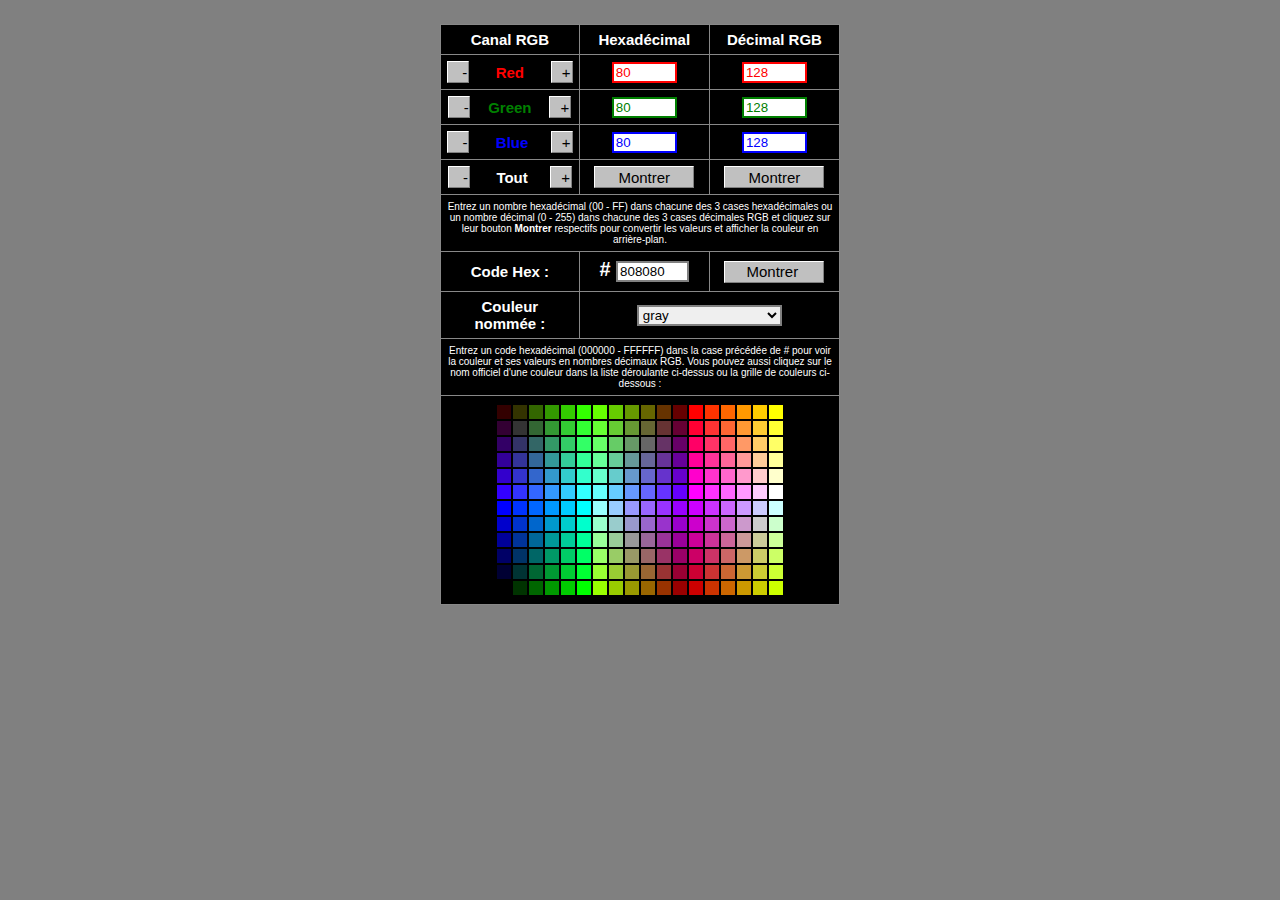
<file: utils/RGB/RGB.html>
<html>
<head>
<meta http-equiv="Content-Type" content="text/html; charset=iso-8859-1">
<meta name="description" content="Outil pour convertir en ligne des codes de couleurs exprim�s en RGB (RVB, d�cimal) en code HEX (hexad�cimal ou HEXA) et le contraire. Code de toutes les couleurs html.">
<meta name="keywords" content="couleur,couleurs,color,colors,convertisseur,convertor,calculatrice,hex,hexa,rgb,rvb,decimal">
<meta name="author" content="Nicholas Donaldson, Joseph Thonnard">
   <title>Convertisseur de couleurs en HEX et RGB et visualisation</title>    
   <link rel="stylesheet" href="scroll.css" type="text/css">
   <link rel="stylesheet" href="menunormal.css" type="text/css">
</head>

<body onload="showHex('808080')" style="font-family:Arial,Verdana,Helvetica,Sans-serif;
	font-size: 14px;
	line-height: 14px;
	color: #FFFFFF;margin:10px;">
	<table cellpadding="0" cellspacing="0" class="centrage">
<tr>
<td>
<div align="center">
   <table border="0" cellpadding="12">
      <tr>
         <td align="center">
            <form name="converter">
               <table border="0" cellpadding="0" cellspacing="0" width="400">
                  <tr>
                     <td bgcolor="#888888">
               <table border="0" cellpadding="6" cellspacing="1" width="400">
                  <tr>
                     <td bgcolor="#000000" align="center" width="33%"><font style="font-family:Verdana,Helvetica,Sans-serif;font-size:15px;">
                        <b>Canal RGB</b></font></td>
                     <td bgcolor="#000000" align="center" width="33%"><font style="font-family:Verdana,Helvetica,Sans-serif;font-size:15px;">
                        <b>Hexad�cimal</b></font></td>
                     <td bgcolor="#000000" align="center" width="33%"><font style="font-family:Verdana,Helvetica,Sans-serif;font-size:15px;">
                        <b>D�cimal RGB</b></font></td>
                  </tr>
                  <tr>
                     <td bgcolor="#000000" align="center" valign="top" nowrap><b>
                        <input type="button" onClick="reduceVal('R')" value="  -  " style="width:22px;height:22px;border:1px solid;border-color:white gray gray white; background-color:silver;font-size:15px;cursor:pointer;">
                        &nbsp;&nbsp;&nbsp;&nbsp; <font style="font-family:Verdana,Helvetica,Sans-serif;font-size:15px;color:red;">Red</font> 
                        &nbsp;&nbsp;&nbsp;&nbsp;
                        <input type="button" onClick="increaseVal('R')" value=" + " style="width:22px;height:22px;border:1px solid;border-color:white gray gray white; background-color:silver;font-size:15px;cursor:pointer;">
                        </b></td>
                     <td bgcolor="#000000" align="center">
                        <input type="text" name="hexR" size="5" maxlength="2" style="border:2px solid red;color:red;">
                     </td>
                     <td bgcolor="#000000" align="center">
                        <input type="text" name="decR" size="5" maxlength="3" style="border:2px solid red;color:red;">
                     </td>
                  </tr>
                  <tr>
                     <td bgcolor="#000000" align="center" valign="top" nowrap><b>
                        <input type="button" onClick="reduceVal('G')" value="  -  " style="width:22px;height:22px;border:1px solid;border-color:white gray gray white; background-color:silver;font-size:15px;cursor:pointer;">
                        &nbsp;&nbsp; <font style="font-family:Verdana,Helvetica,Sans-serif;font-size:15px;color:green;">Green</font> 
                        &nbsp;&nbsp;
                        <input type="button" onClick="increaseVal('G')" value=" + " style="width:22px;height:22px;border:1px solid;border-color:white gray gray white; background-color:silver;font-size:15px;cursor:pointer;">
                        </b></td>
                     <td bgcolor="#000000" align="center">
                        <input type="text" name="hexG" size="5" maxlength="2" style="border:2px solid green;color:green;">
                     </td>
                     <td bgcolor="#000000" align="center">
                        <input type="text" name="decG" size="5" maxlength="3" style="border:2px solid green;color:green;">
                     </td>
                  </tr>
                  <tr>
                     <td bgcolor="#000000" align="center" valign="top" nowrap><b>
                        <input type="button" onClick="reduceVal('B')" value="  -  " style="width:22px;height:22px;border:1px solid;border-color:white gray gray white; background-color:silver;font-size:15px;cursor:pointer;">
                        &nbsp;&nbsp;&nbsp;&nbsp; <font style="font-family:Verdana,Helvetica,Sans-serif;font-size:15px;color:blue;">Blue</font> 
                        &nbsp;&nbsp;&nbsp;
                        <input type="button" onClick="increaseVal('B')" value=" + " style="width:22px;height:22px;border:1px solid;border-color:white gray gray white; background-color:silver;font-size:15px;cursor:pointer;">
                        </b></td>
                     <td bgcolor="#000000" align="center">
                        <input type="text" name="hexB" size="5" maxlength="2" style="border:2px solid blue;color:blue;">
                     </td>
                     <td bgcolor="#000000" align="center">
                        <input type="text" name="decB" size="5" maxlength="3" style="border:2px solid blue;color:blue;">
                     </td>
                  </tr>
                  <tr>
                     <td bgcolor="#000000" align="center" valign="top" nowrap><b>
                        <input type="button" onClick="reduceVal('R');reduceVal('G');reduceVal('B');" value="  -  " style="width:22px;height:22px;border:1px solid;border-color:white gray gray white; background-color:silver;font-size:15px;cursor:pointer;">
                        &nbsp;&nbsp;&nbsp;&nbsp; <font style="font-family:Verdana,Helvetica,Sans-serif;font-size:15px;color:white;">Tout</font> 
                        &nbsp;&nbsp;&nbsp;
                        <input type="button" onClick="increaseVal('R');increaseVal('G');increaseVal('B');" value=" + " style="width:22px;height:22px;border:1px solid;border-color:white gray gray white; background-color:silver;font-size:15px;cursor:pointer;">
                        </b></td>
                     <td bgcolor="#000000" align="center">
                        <input type="button" value="  Montrer  " onclick="convert2Dec(document.converter.hexR.value,document.converter.hexG.value,document.converter.hexB.value,'')" style="width:100px;height:22px;border:1px solid;border-color:white gray gray white; background-color:silver;font-size:15px;cursor:pointer;">
                     </td>
                     <td bgcolor="#000000" align="center">
                        <input type="button" value="  Montrer  " onclick="convert2Hex(document.converter.decR.value,document.converter.decG.value,document.converter.decB.value,'')" style="width:100px;height:22px;border:1px solid;border-color:white gray gray white; background-color:silver;font-size:15px;cursor:pointer;">
                     </td>
                  </tr>
                  <tr>
                     <td bgcolor="#000000" align="center" colspan="3"><font style="font-family:Verdana,Helvetica,Sans-serif;font-size:10px;color:white;">Entrez 
					 un nombre hexad�cimal (00 - FF) dans chacune des 3 cases hexad�cimales ou un nombre d�cimal (0 - 255) 
					 dans chacune des 3 cases d�cimales RGB et cliquez sur leur bouton <b>Montrer</b> respectifs pour 
					 convertir les valeurs et afficher la couleur en arri�re-plan.</font></td>
                  </tr>
                  <tr>
                     <td bgcolor="#000000" align="center"><font style="font-family:Verdana,Helvetica,Sans-serif;font-size:15px;color:white;"><b>
                     Code Hex&nbsp;:</b></font></td>
                     <td bgcolor="#000000" align="center"><font style="font-family:Verdana,Helvetica,Sans-serif;font-size:20px;color:white;"><b># </b></font>
                        <input type="text" name="hexString" size="6" maxlength="6" style="border:2px solid gray;margin-bottom:3px;">
                     </td>
                     <td bgcolor="#000000" align="center">
                        <input type="button" value="  Montrer   " onclick="showHex(document.converter.hexString.value)" style="width:100px;height:22px;border:1px solid;border-color:white gray gray white; background-color:silver;font-size:15px;cursor:pointer;">
                     </td>
                  </tr>
                  <tr>
                     <td bgcolor="#000000" align="center"><font style="font-family:Verdana,Helvetica,Sans-serif;font-size:15px;color:white;"><b>
                     Couleur nomm�e&nbsp;:</b></font></td>
                     <td bgcolor="#000000" align="center" colspan="2">
                     <select name="names" onChange="showHex(this.value)" style="border:2px solid gray;font-family:Verdana,Helvetica,Sans-serif;">
                     <option value="000000"></option>
                     <option value="F0F8FF" style="background-color:aliceblue;">aliceblue</option>
                     <option value="FAEBD7" style="background-color:antiquewhite;">antiquewhite</option>
                     <option value="00FFFF" style="background-color:aqua;">aqua</option>
                     <option value="7FFFD4" style="background-color:aquamarine;">aquamarine</option>
                     <option value="F0FFFF" style="background-color:azure;">azure</option>
                     <option value="F5F5DC" style="background-color:beige;">beige</option>
                     <option value="FFE4C4" style="background-color:bisque;">bisque</option>
                     <option value="000000" style="background-color:black; color:white;">black</option>
                     <option value="FFEBCD" style="background-color:blanchedalmond;">blanchedalmond</option>
                     <option value="0000FF" style="background-color:blue; color:white;">blue</option>
                     <option value="8A2BE2" style="background-color:blueviolet; color:white;">blueviolet</option>
                     <option value="A52A2A" style="background-color:brown; color:white;">brown</option>
                     <option value="DEB887" style="background-color:burlywood;">burlywood</option>
                     <option value="5F9EA0" style="background-color:cadetblue;">cadetblue</option>
                     <option value="7FFF00" style="background-color:chartreuse;">chartreuse</option>
                     <option value="D2691E" style="background-color:chocolate; color:white;">chocolate</option>
                     <option value="FF7F50" style="background-color:coral;">coral</option>
                     <option value="6495ED" style="background-color:cornflowerblue;">cornflowerblue</option>
                     <option value="FFF8DC" style="background-color:cornsilk;">cornsilk</option>
                     <option value="DC143C" style="background-color:crimson; color:white;">crimson</option>
                     <option value="00008B" style="background-color:darkblue; color:white;">darkblue</option>
                     <option value="008B8B" style="background-color:darkcyan; color:white;">darkcyan</option>
                     <option value="B8860B" style="background-color:darkgoldenrod; color:white;">darkgoldenrod</option>
                     <option value="404040" style="background-color:#404040; color:white;">darkgray</option>
                     <option value="006400" style="background-color:darkgreen; color:white;">darkgreen</option>
                     <option value="BDB76B" style="background-color:darkkhaki;">darkkhaki</option>
                     <option value="8B008B" style="background-color:darkmagenta; color:white;">darkmagenta</option>
                     <option value="556B2F" style="background-color:darkolivegreen; color:white;">darkolivegreen</option>
                     <option value="FF8C00" style="background-color:darkorange; color:white;">darkorange</option>
                     <option value="9932CC" style="background-color:darkorchid; color:white;">darkorchid</option>
                     <option value="8B0000" style="background-color:darkred; color:white;">darkred</option>
                     <option value="E9967A" style="background-color:darksalmon;">darksalmon</option>
                     <option value="8FBC8F" style="background-color:darkseagreen;">darkseagreen</option>
                     <option value="483D8B" style="background-color:darkslateblue; color:white;">darkslateblue</option>
                     <option value="2F4F4F" style="background-color:darkslategray; color:white;">darkslategray</option>
                     <option value="00CED1" style="background-color:darkturquoise;">darkturquoise</option>
                     <option value="9400D3" style="background-color:darkviolet; color:white;">darkviolet</option>
                     <option value="FF1493" style="background-color:deeppink; color:white;">deeppink</option>
                     <option value="00BFFF" style="background-color:deepskyblue;">deepskyblue</option>
                     <option value="696969" style="background-color:dimgray; color:white;">dimgray</option>
                     <option value="1E90FF" style="background-color:dodgerblue; color:white;">dodgerblue</option>
                     <option value="B22222" style="background-color:firebrick; color:white;">firebrick</option>
                     <option value="FFFAF0" style="background-color:floralwhite;">floralwhite</option>
                     <option value="228B22" style="background-color:forestgreen; color:white;">forestgreen</option>
                     <option value="FF00FF" style="background-color:fuchsia; color:white;">fuchsia</option>
                     <option value="DCDCDC" style="background-color:gainsboro;">gainsboro</option>
                     <option value="F8F8FF" style="background-color:ghostwhite;">ghostwhite</option>
                     <option value="FFD700" style="background-color:gold;">gold</option>
                     <option value="DAA520" style="background-color:goldenrod;">goldenrod</option>
                     <option value="808080" selected="selected" style="background-color:gray;">gray</option>
                     <option value="008000" style="background-color:green; color:white;">green</option>
                     <option value="ADFF2F" style="background-color:greenyellow;">greenyellow</option>
                     <option value="F0FFF0" style="background-color:honeydrew;">honeydew</option>
                     <option value="FF69B4" style="background-color:hotpink; color:white;">hotpink</option>
                     <option value="CD5C5C" style="background-color:indianred; color:white;">indianred</option>
                     <option value="4B0082" style="background-color:indigo; color:white;">indigo</option>
                     <option value="FFFFF0" style="background-color:ivory;">ivory</option>
                     <option value="F0E68C" style="background-color:khaki;">khaki</option>
                     <option value="E6E6FA" style="background-color:lavender;">lavender</option>
                     <option value="FFF0FF" style="background-color:lavenderblush;">lavenderblush</option>
                     <option value="7CFC00" style="background-color:lawngreen;">lawngreen</option>
                     <option value="FFFACD" style="background-color:lemonchiffon;">lemonchiffon</option>
                     <option value="ADD8E6" style="background-color:lightblue;">lightblue</option>
                     <option value="F08080" style="background-color:lightcoral;">lightcoral</option>
                     <option value="E0FFFF" style="background-color:lightcyan;">lightcyan</option>
					 <option value="FAFAD2" style="background-color:lightgoldenrodyellow;">lightgoldenrodyellow</option>
                     <option value="90EE90" style="background-color:lightgreen;">lightgreen</option>
                     <option value="D3D3D3" style="background-color:lightgrey;">lightgrey</option>
                     <option value="FFB6C1" style="background-color:lightpink;">lightpink</option>
                     <option value="FFA07A" style="background-color:lightsalmon;">lightsalmon</option>
                     <option value="20B2AA" style="background-color:lightseagreen;">lightseagreen</option>
                     <option value="87CEFA" style="background-color:lightskyblue;">lightskyblue</option>
                     <option value="778899" style="background-color:lightslategray;">lightslategray</option>
                     <option value="B0C4DE" style="background-color:lightsteelblue;">lightsteelblue</option>
                     <option value="FFFFE0" style="background-color:lightyellow;">lightyellow</option>
                     <option value="00FF00" style="background-color:lime;">lime</option>
                     <option value="32CD32" style="background-color:limegreen;">limegreen</option>
                     <option value="FAF0E6" style="background-color:linen;">linen</option>
					 <option value="FF00FF" style="background-color:magenta; color:white;">magenta</option>
                     <option value="800000" style="background-color:maroon; color:white;">maroon</option>
                     <option value="66CDAA" style="background-color:mediumaquamarine;">mediumaquamarine</option>
                     <option value="3CB371" style="background-color:mediumseagreen;">mediumseagreen</option>
                     <option value="7B68EE" style="background-color:mediumslateblue; color:white;">mediumslateblue</option>
                     <option value="00FA9A" style="background-color:mediumspringgreen;">mediumspringgreen</option>
                     <option value="48D1CC" style="background-color:mediumturquoise;">mediumturquoise</option>
                     <option value="C71585" style="background-color:mediumvioletred; color:white;">mediumvioletred</option>
                     <option value="0000CD" style="background-color:mediumblue; color:white;">mediumblue</option>
                     <option value="BA55D3" style="background-color:mediumorchid; color:white;">mediumorchid</option>
                     <option value="9370DB" style="background-color:mediumpurple; color:white;">mediumpurple</option>
                     <option value="191970" style="background-color:midnightblue; color:white;">midnightblue</option>
                     <option value="F5FFFA" style="background-color:mintcream;">mintcream</option>
                     <option value="FFE4E1" style="background-color:mistyrose;">mistyrose</option>
                     <option value="FFE4B5" style="background-color:moccasin;">moccasin</option>
                     <option value="FFDEAD" style="background-color:navajowhite;">navajowhite</option>
                     <option value="000080" style="background-color:navy; color:white;">navy</option>
                     <option value="FDF5E6" style="background-color:oldlace;">oldlace</option>
                     <option value="808000" style="background-color:olive; color:white;">olive</option>
                     <option value="6B8E23" style="background-color:olivedrab; color:white;">olivedrab</option>
                     <option value="FFA500" style="background-color:orange;">orange</option>
                     <option value="FF4500" style="background-color:orangered; color:white;">orangered</option>
                     <option value="DA70D6" style="background-color:orchid; color:white;">orchid</option>
                     <option value="EEE8AA" style="background-color:palegoldenrod;">palegoldenrod</option>
                     <option value="98FB98" style="background-color:palegreen;">palegreen</option>
                     <option value="AFEEEE" style="background-color:paleturquoise;">paleturquoise</option>
                     <option value="DB7093" style="background-color:palevioletred;">palevioletred</option>
                     <option value="FFEFD5" style="background-color:papayawhip;">papayawhip</option>
                     <option value="FFDAB9" style="background-color:peachpuff;">peachpuff</option>
                     <option value="CD853F" style="background-color:peru;">peru</option>
                     <option value="FFC0CB" style="background-color:pink;">pink</option>
                     <option value="DDA0DD" style="background-color:plum;">plum</option>
                     <option value="B0E0E6" style="background-color:powderblue;">powderblue</option>
                     <option value="800080" style="background-color:purple; color:white;">purple</option>
                     <option value="FF0000" style="background-color:red; color:white;">red</option>
                     <option value="BC8F8F" style="background-color:rosybrown;">rosybrown</option>
                     <option value="4169E1" style="background-color:royalblue; color:white;">royalblue</option>
                     <option value="8B4513" style="background-color:saddlebrown; color:white;">saddlebrown</option>
                     <option value="FA8072" style="background-color:salmon;">salmon</option>
                     <option value="F4A460" style="background-color:sandybrown;">sandybrown</option>
                     <option value="2E8B57" style="background-color:seagreen; color:white;">seagreen</option>
                     <option value="FFF5EE" style="background-color:seashell;">seashell</option>
                     <option value="A0522D" style="background-color:sienna; color:white;">sienna</option>
                     <option value="C0C0C0" style="background-color:silver;">silver</option>
                     <option value="87CEEB" style="background-color:skyblue;">skyblue</option>
                     <option value="6A5ACD" style="background-color:slateblue; color:white;">slateblue</option>
                     <option value="708090" style="background-color:slategray; color:white;">slategray</option>
                     <option value="FFFAFA" style="background-color:snow;">snow</option>
                     <option value="00FF7F" style="background-color:springgreen;">springgreen</option>
                     <option value="4682B4" style="background-color:steelblue;">steelblue</option>
                     <option value="D2B48C" style="background-color:tan;">tan</option>
                     <option value="008080" style="background-color:teal; color:white;">teal</option>
					 <option value="D8BFD8" style="background-color:thistle;">thistle</option>
                     <option value="FF6347" style="background-color:tomato;;">tomato</option>
                     <option value="40E0D0" style="background-color:turquoise;">turquoise</option>
                     <option value="EE82EE" style="background-color:violet;">violet</option>
                     <option value="F5DEB3" style="background-color:wheat;">wheat</option>
                     <option value="FFFFFF" style="background-color:white;">white</option>
                     <option value="F5F5F5" style="background-color:whitesmoke;">whitesmoke</option>
                     <option value="FFFF00" style="background-color:yellow;">yellow</option>
                     <option value="9ACD32" style="background-color:yellowgreen;">yellowgreen</option>
                     </select>
                     </td>
                  </tr>
                  <tr>
                     <td bgcolor="#000000" align="center" colspan="3"><font style="font-family:Verdana,Helvetica,Sans-serif;font-size:10px;color:white;">Entrez 
					 un code hexad�cimal (000000 - FFFFFF) dans la case pr�c�d�e de # pour voir la couleur et ses  
					 valeurs en nombres d�cimaux RGB. Vous pouvez aussi cliquez sur le nom officiel d'une couleur dans 
					 la liste d�roulante ci-dessus ou la grille de couleurs ci-dessous&nbsp;:</font></td>
                  </tr>
                  <tr>
                     <td bgcolor="#000000" colspan="3" align="center">
                     <a href="colorgrid.html"><img src="colorgrid.gif" width="292" height="196" border="0" alt="" usemap="#map_colorgrid" ismap></a>
                     </td>
                  </tr>
               </table>
               </td>
            </tr>
         </table>
       </form>
   </td></tr>
</table>
</div>

<map name="map_colorgrid">
   <!--- Row 1 --->
   <area coords="2,2,18,18" href="javascript:showHex('330000')">
   <area coords="18,2,34,18" href="javascript:showHex('333300')">
   <area coords="34,2,50,18" href="javascript:showHex('336600')">
   <area coords="50,2,66,18" href="javascript:showHex('339900')">
   <area coords="66,2,82,18" href="javascript:showHex('33CC00')">
   <area coords="82,2,98,18" href="javascript:showHex('33FF00')">
   <area coords="98,2,114,18" href="javascript:showHex('66FF00')">
   <area coords="114,2,130,18" href="javascript:showHex('66CC00')">
   <area coords="130,2,146,18" href="javascript:showHex('669900')">
   <area coords="146,2,162,18" href="javascript:showHex('666600')">
   <area coords="162,2,178,18" href="javascript:showHex('663300')">
   <area coords="178,2,194,18" href="javascript:showHex('660000')">
   <area coords="194,2,210,18" href="javascript:showHex('FF0000')">
   <area coords="210,2,226,18" href="javascript:showHex('FF3300')">
   <area coords="226,2,242,18" href="javascript:showHex('FF6600')">
   <area coords="242,2,258,18" href="javascript:showHex('FF9900')">
   <area coords="258,2,274,18" href="javascript:showHex('FFCC00')">
   <area coords="274,2,290,18" href="javascript:showHex('FFFF00')">
   <!--- Row 2 --->
   <area coords="2,18,18,34" href="javascript:showHex('330033')">
   <area coords="18,18,34,34" href="javascript:showHex('333333')">
   <area coords="34,18,50,34" href="javascript:showHex('336633')">
   <area coords="50,18,66,34" href="javascript:showHex('339933')">
   <area coords="66,18,82,34" href="javascript:showHex('33CC33')">
   <area coords="82,18,98,34" href="javascript:showHex('33FF33')">
   <area coords="98,18,114,34" href="javascript:showHex('66FF33')">
   <area coords="114,18,130,34" href="javascript:showHex('66CC33')">
   <area coords="130,18,146,34" href="javascript:showHex('669933')">
   <area coords="146,18,162,34" href="javascript:showHex('666633')">
   <area coords="162,18,178,34" href="javascript:showHex('663333')">
   <area coords="178,18,194,34" href="javascript:showHex('660033')">
   <area coords="194,18,210,34" href="javascript:showHex('FF0033')">
   <area coords="210,18,226,34" href="javascript:showHex('FF3333')">
   <area coords="226,18,242,34" href="javascript:showHex('FF6633')">
   <area coords="242,18,258,34" href="javascript:showHex('FF9933')">
   <area coords="258,18,274,34" href="javascript:showHex('FFCC33')">
   <area coords="274,18,290,34" href="javascript:showHex('FFFF33')">
   <!--- Row 3 --->
   <area coords="2,34,18,50" href="javascript:showHex('330066')">
   <area coords="18,34,34,50" href="javascript:showHex('333366')">
   <area coords="34,34,50,50" href="javascript:showHex('336666')">
   <area coords="50,34,66,50" href="javascript:showHex('339966')">
   <area coords="66,34,82,50" href="javascript:showHex('33CC66')">
   <area coords="82,34,98,50" href="javascript:showHex('33FF66')">
   <area coords="98,34,114,50" href="javascript:showHex('66FF66')">
   <area coords="114,34,130,50" href="javascript:showHex('66CC66')">
   <area coords="130,34,146,50" href="javascript:showHex('669966')">
   <area coords="146,34,162,50" href="javascript:showHex('666666')">
   <area coords="162,34,178,50" href="javascript:showHex('663366')">
   <area coords="178,34,194,50" href="javascript:showHex('660066')">
   <area coords="194,34,210,50" href="javascript:showHex('FF0066')">
   <area coords="210,34,226,50" href="javascript:showHex('FF3366')">
   <area coords="226,34,242,50" href="javascript:showHex('FF6666')">
   <area coords="242,34,258,50" href="javascript:showHex('FF9966')">
   <area coords="258,34,274,50" href="javascript:showHex('FFCC66')">
   <area coords="274,34,290,50" href="javascript:showHex('FFFF66')">
   <!--- Row 4 --->
   <area coords="2,50,18,66" href="javascript:showHex('330099')">
   <area coords="18,50,34,66" href="javascript:showHex('333399')">
   <area coords="34,50,50,66" href="javascript:showHex('336699')">
   <area coords="50,50,66,66" href="javascript:showHex('339999')">
   <area coords="66,50,82,66" href="javascript:showHex('33CC99')">
   <area coords="82,50,98,66" href="javascript:showHex('33FF99')">
   <area coords="98,50,114,66" href="javascript:showHex('66FF99')">
   <area coords="114,50,130,66" href="javascript:showHex('66CC99')">
   <area coords="130,50,146,66" href="javascript:showHex('669999')">
   <area coords="146,50,162,66" href="javascript:showHex('666699')">
   <area coords="162,50,178,66" href="javascript:showHex('663399')">
   <area coords="178,50,194,66" href="javascript:showHex('660099')">
   <area coords="194,50,210,66" href="javascript:showHex('FF0099')">
   <area coords="210,50,226,66" href="javascript:showHex('FF3399')">
   <area coords="226,50,242,66" href="javascript:showHex('FF6699')">
   <area coords="242,50,258,66" href="javascript:showHex('FF9999')">
   <area coords="258,50,274,66" href="javascript:showHex('FFCC99')">
   <area coords="274,50,290,66" href="javascript:showHex('FFFF99')">
   <!--- Row 5 --->
   <area coords="2,66,18,82" href="javascript:showHex('3300CC')">
   <area coords="18,66,34,82" href="javascript:showHex('3333CC')">
   <area coords="34,66,50,82" href="javascript:showHex('3366CC')">
   <area coords="50,66,66,82" href="javascript:showHex('3399CC')">
   <area coords="66,66,82,82" href="javascript:showHex('33CCCC')">
   <area coords="82,66,98,82" href="javascript:showHex('33FFCC')">
   <area coords="98,66,114,82" href="javascript:showHex('66FFCC')">
   <area coords="114,66,130,82" href="javascript:showHex('66CCCC')">
   <area coords="130,66,146,82" href="javascript:showHex('6699CC')">
   <area coords="146,66,162,82" href="javascript:showHex('6666CC')">
   <area coords="162,66,178,82" href="javascript:showHex('6633CC')">
   <area coords="178,66,194,82" href="javascript:showHex('6600CC')">
   <area coords="194,66,210,82" href="javascript:showHex('FF00CC')">
   <area coords="210,66,226,82" href="javascript:showHex('FF33CC')">
   <area coords="226,66,242,82" href="javascript:showHex('FF66CC')">
   <area coords="242,66,258,82" href="javascript:showHex('FF99CC')">
   <area coords="258,66,274,82" href="javascript:showHex('FFCCCC')">
   <area coords="274,66,290,82" href="javascript:showHex('FFFFCC')">
   <!--- Row 6 --->
   <area coords="2,82,18,98" href="javascript:showHex('3300FF')">
   <area coords="18,82,34,98" href="javascript:showHex('3333FF')">
   <area coords="34,82,50,98" href="javascript:showHex('3366FF')">
   <area coords="50,82,66,98" href="javascript:showHex('3399FF')">
   <area coords="66,82,82,98" href="javascript:showHex('33CCFF')">
   <area coords="82,82,98,98" href="javascript:showHex('33FFFF')">
   <area coords="98,82,114,98" href="javascript:showHex('66FFFF')">
   <area coords="114,82,130,98" href="javascript:showHex('66CCFF')">
   <area coords="130,82,146,98" href="javascript:showHex('6699FF')">
   <area coords="146,82,162,98" href="javascript:showHex('6666FF')">
   <area coords="162,82,178,98" href="javascript:showHex('6633FF')">
   <area coords="178,82,194,98" href="javascript:showHex('6600FF')">
   <area coords="194,82,210,98" href="javascript:showHex('FF00FF')">
   <area coords="210,82,226,98" href="javascript:showHex('FF33FF')">
   <area coords="226,82,242,98" href="javascript:showHex('FF66FF')">
   <area coords="242,82,258,98" href="javascript:showHex('FF99FF')">
   <area coords="258,82,274,98" href="javascript:showHex('FFCCFF')">
   <area coords="274,82,290,98" href="javascript:showHex('FFFFFF')">
   <!--- Row 7 --->
   <area coords="2,98,18,114" href="javascript:showHex('0000FF')">
   <area coords="18,98,34,114" href="javascript:showHex('0033FF')">
   <area coords="34,98,50,114" href="javascript:showHex('0066FF')">
   <area coords="50,98,66,114" href="javascript:showHex('0099FF')">
   <area coords="66,98,82,114" href="javascript:showHex('00CCFF')">
   <area coords="82,98,98,114" href="javascript:showHex('00FFFF')">
   <area coords="98,98,114,114" href="javascript:showHex('99FFFF')">
   <area coords="114,98,130,114" href="javascript:showHex('99CCFF')">
   <area coords="130,98,146,114" href="javascript:showHex('9999FF')">
   <area coords="146,98,162,114" href="javascript:showHex('9966FF')">
   <area coords="162,98,178,114" href="javascript:showHex('9933FF')">
   <area coords="178,98,194,114" href="javascript:showHex('9900FF')">
   <area coords="194,98,210,114" href="javascript:showHex('CC00FF')">
   <area coords="210,98,226,114" href="javascript:showHex('CC33FF')">
   <area coords="226,98,242,114" href="javascript:showHex('CC66FF')">
   <area coords="242,98,258,114" href="javascript:showHex('CC99FF')">
   <area coords="258,98,274,114" href="javascript:showHex('CCCCFF')">
   <area coords="274,98,290,114" href="javascript:showHex('CCFFFF')">
   <!--- Row 8 --->
   <area coords="2,114,18,130" href="javascript:showHex('0000CC')">
   <area coords="18,114,34,130" href="javascript:showHex('0033CC')">
   <area coords="34,114,50,130" href="javascript:showHex('0066CC')">
   <area coords="50,114,66,130" href="javascript:showHex('0099CC')">
   <area coords="66,114,82,130" href="javascript:showHex('00CCCC')">
   <area coords="82,114,98,130" href="javascript:showHex('00FFCC')">
   <area coords="98,114,114,130" href="javascript:showHex('99FFCC')">
   <area coords="114,114,130,130" href="javascript:showHex('99CCCC')">
   <area coords="130,114,146,130" href="javascript:showHex('9999CC')">
   <area coords="146,114,162,130" href="javascript:showHex('9966CC')">
   <area coords="162,114,178,130" href="javascript:showHex('9933CC')">
   <area coords="178,114,194,130" href="javascript:showHex('9900CC')">
   <area coords="194,114,210,130" href="javascript:showHex('CC00CC')">
   <area coords="210,114,226,130" href="javascript:showHex('CC33CC')">
   <area coords="226,114,242,130" href="javascript:showHex('CC66CC')">
   <area coords="242,114,258,130" href="javascript:showHex('CC99CC')">
   <area coords="258,114,274,130" href="javascript:showHex('CCCCCC')">
   <area coords="274,114,290,130" href="javascript:showHex('CCFFCC')">
   <!--- Row 9 --->
   <area coords="2,130,18,146" href="javascript:showHex('000099')">
   <area coords="18,130,34,146" href="javascript:showHex('003399')">
   <area coords="34,130,50,146" href="javascript:showHex('006699')">
   <area coords="50,130,66,146" href="javascript:showHex('009999')">
   <area coords="66,130,82,146" href="javascript:showHex('00CC99')">
   <area coords="82,130,98,146" href="javascript:showHex('00FF99')">
   <area coords="98,130,114,146" href="javascript:showHex('99FF99')">
   <area coords="114,130,130,146" href="javascript:showHex('99CC99')">
   <area coords="130,130,146,146" href="javascript:showHex('999999')">
   <area coords="146,130,162,146" href="javascript:showHex('996699')">
   <area coords="162,130,178,146" href="javascript:showHex('993399')">
   <area coords="178,130,194,146" href="javascript:showHex('990099')">
   <area coords="194,130,210,146" href="javascript:showHex('CC0099')">
   <area coords="210,130,226,146" href="javascript:showHex('CC3399')">
   <area coords="226,130,242,146" href="javascript:showHex('CC6699')">
   <area coords="242,130,258,146" href="javascript:showHex('CC9999')">
   <area coords="258,130,274,146" href="javascript:showHex('CCCC99')">
   <area coords="274,130,290,146" href="javascript:showHex('CCFF99')">
   <!--- Row 10 --->
   <area coords="2,146,18,162" href="javascript:showHex('000066')">
   <area coords="18,146,34,162" href="javascript:showHex('003366')">
   <area coords="34,146,50,162" href="javascript:showHex('006666')">
   <area coords="50,146,66,162" href="javascript:showHex('009966')">
   <area coords="66,146,82,162" href="javascript:showHex('00CC66')">
   <area coords="82,146,98,162" href="javascript:showHex('00FF66')">
   <area coords="98,146,114,162" href="javascript:showHex('99FF66')">
   <area coords="114,146,130,162" href="javascript:showHex('99CC66')">
   <area coords="130,146,146,162" href="javascript:showHex('999966')">
   <area coords="146,146,162,162" href="javascript:showHex('996666')">
   <area coords="162,146,178,162" href="javascript:showHex('993366')">
   <area coords="178,146,194,162" href="javascript:showHex('990066')">
   <area coords="194,146,210,162" href="javascript:showHex('CC0066')">
   <area coords="210,146,226,162" href="javascript:showHex('CC3366')">
   <area coords="226,146,242,162" href="javascript:showHex('CC6666')">
   <area coords="242,146,258,162" href="javascript:showHex('CC9966')">
   <area coords="258,146,274,162" href="javascript:showHex('CCCC66')">
   <area coords="274,146,290,162" href="javascript:showHex('CCFF66')">
   <!--- Row 11 --->
   <area coords="2,162,18,178" href="javascript:showHex('000033')">
   <area coords="18,162,34,178" href="javascript:showHex('003333')">
   <area coords="34,162,50,178" href="javascript:showHex('006633')">
   <area coords="50,162,66,178" href="javascript:showHex('009933')">
   <area coords="66,162,82,178" href="javascript:showHex('00CC33')">
   <area coords="82,162,98,178" href="javascript:showHex('00FF33')">
   <area coords="98,162,114,178" href="javascript:showHex('99FF33')">
   <area coords="114,162,130,178" href="javascript:showHex('99CC33')">
   <area coords="130,162,146,178" href="javascript:showHex('999933')">
   <area coords="146,162,162,178" href="javascript:showHex('996633')">
   <area coords="162,162,178,178" href="javascript:showHex('993333')">
   <area coords="178,162,194,178" href="javascript:showHex('990033')">
   <area coords="194,162,210,178" href="javascript:showHex('CC0033')">
   <area coords="210,162,226,178" href="javascript:showHex('CC3333')">
   <area coords="226,162,242,178" href="javascript:showHex('CC6633')">
   <area coords="242,162,258,178" href="javascript:showHex('CC9933')">
   <area coords="258,162,274,178" href="javascript:showHex('CCCC33')">
   <area coords="274,162,290,178" href="javascript:showHex('CCFF33')">
   <!--- Row 12 --->
   <area coords="2,178,18,194" href="javascript:showHex('000000')">
   <area coords="18,178,34,194" href="javascript:showHex('003300')">
   <area coords="34,178,50,194" href="javascript:showHex('006600')">
   <area coords="50,178,66,194" href="javascript:showHex('009900')">
   <area coords="66,178,82,194" href="javascript:showHex('00CC00')">
   <area coords="82,178,98,194" href="javascript:showHex('00FF00')">
   <area coords="98,178,114,194" href="javascript:showHex('99FF00')">
   <area coords="114,178,130,194" href="javascript:showHex('99CC00')">
   <area coords="130,178,146,194" href="javascript:showHex('999900')">
   <area coords="146,178,162,194" href="javascript:showHex('996600')">
   <area coords="162,178,178,194" href="javascript:showHex('993300')">
   <area coords="178,178,194,194" href="javascript:showHex('990000')">
   <area coords="194,178,210,194" href="javascript:showHex('CC0000')">
   <area coords="210,178,226,194" href="javascript:showHex('CC3300')">
   <area coords="226,178,242,194" href="javascript:showHex('CC6600')">
   <area coords="242,178,258,194" href="javascript:showHex('CC9900')">
   <area coords="258,178,274,194" href="javascript:showHex('CCCC00')">
   <area coords="274,178,290,194" href="javascript:showHex('CCFF00')">
</map>


<script language="JavaScript" type="text/javascript">
<!--
function convert2Dec(numR,numG,numB,doneString) {      
   if ( (!numR || !numG || !numB ) && (!doneString) ) {
      alert("Entrez une valeur dans chaque case.");
      return false;
   }
   numR = numR.toUpperCase();
   numG = numG.toUpperCase();
   numB = numB.toUpperCase();
   decRval = hex2dec(numR)
   decGval = hex2dec(numG);
   decBval = hex2dec(numB);
   if ( (decRval == "BAD") || (decGval == "BAD") || (decBval == "BAD") ) {
      return false;
   }
   else {
      document.converter.decR.value = decRval;
      document.converter.decG.value = decGval;
      document.converter.decB.value = decBval;
      document.converter.hexR.value = numR;
      document.converter.hexG.value = numG;
      document.converter.hexB.value = numB;
      //document.converter.dec.value = parseInt(hexNum,16);
      hexStringOut =  "" + numR + numG + numB;
      hexStringOut.toUpperCase();
      document.bgColor = "#" + hexStringOut;
      document.converter.hexString.value = hexStringOut;  
   }
   convert2Hex(decRval,decGval,decBval,"DONE");
   //return true;
   if (document.converter.names.value != document.converter.hexString.value) {
      document.converter.names.selectedIndex = 0;
   }

}
function hex2dec(theHex) {
   if ( (theHex.charAt(0) > "F") || (theHex.charAt(1) > "F") ) {
      alert("Code hexad�cimal (00-FF) uniquement.");
      return "BAD";
   }
   var retDec  = parseInt(theHex,16);
   return retDec;
}
function fixHex(theDec) { 
   var hNum = new Array("0","1","2","3","4","5","6","7","8","9","A","B","C","D","E","F");
   var retHex = hNum[theDec];
   return retHex;
}
function dec2hex(theDec) {
   for (var k=0;k<theDec.length;k++) {
      var thisChar = theDec.charAt(k);
      if ( (thisChar < "0") || (thisChar > "9") ) {
         alert("Code d�cimal (0-255) uniquement.");
         return "BAD";
      }
   }
   var leftNum;
   var rightNum;
   var leftNumS;
   var rightNumS;
   var retNum;
   if (theDec > 255) {
      alert("Pas plus que 255.");
      return "BAD";
   }
   else {
      leftNum = Math.floor(theDec / 16);
      leftNumS = fixHex(leftNum);
      rightNum = theDec%16;
      rightNumS = fixHex(rightNum);
      retNum = leftNumS + rightNumS;
   }
   return retNum;
}
function convert2Hex(numR,numG,numB,doneString) {      
   if ( (!numR || !numG || !numB ) && (!doneString) ) {
      alert("Entrez une valeur dans chaque case.");
      return false;
   }
   hexRval = dec2hex(numR);
   hexGval = dec2hex(numG);
   hexBval = dec2hex(numB);
   if ( (hexRval == "BAD") || (hexGval == "BAD") || (hexBval == "BAD") ) {
      return false;
   }
   else {
      document.converter.hexR.value = dec2hex(numR);
      document.converter.hexG.value = dec2hex(numG);
      document.converter.hexB.value = dec2hex(numB);
      hexStringOut =  "" + hexRval + hexGval + hexBval;
      hexStringOut = hexStringOut.toUpperCase();
      document.bgColor = "#" + hexStringOut;
      document.converter.hexString.value = hexStringOut;  
   }
   //return true;
}
function showHex(hexStringIn) {
   if (hexStringIn.length != 6) {
      alert ('N\entrez qu\'une valeur hexad�cimale � 6 caract�res !');
      return false;
   }

   hexRval = "" + hexStringIn.charAt(0) + hexStringIn.charAt(1);
   hexGval = "" + hexStringIn.charAt(2) + hexStringIn.charAt(3);
   hexBval = "" + hexStringIn.charAt(4) + hexStringIn.charAt(5);
   
   convert2Dec(hexRval,hexGval,hexBval,"DONE");
   convert2Hex(decRval,decGval,decBval,"DONE");
   //document.converter.hexR.value = hexRval;
   //document.converter.hexG.value = hexGval;
   //document.converter.hexB.value = hexBval;
   //return true;
}
function reduceVal(theType) {
   decRval = document.converter.decR.value;
   decGval = document.converter.decG.value;
   decBval = document.converter.decB.value;
   eval ("newNum = dec" + theType + "val - 8");
   if (newNum < 0) {
      newNum = 0;
   }
   eval ("dec" + theType + "val = newNum");
   document.converter.decR.value = decRval;
   document.converter.decG.value = decGval;
   document.converter.decB.value = decBval;
   convert2Hex(decRval,decGval,decBval,"DONE");
   convert2Dec(hexRval,hexGval,hexBval,"DONE");
}
function increaseVal(theType) {
   decRval = document.converter.decR.value;
   decGval = document.converter.decG.value;
   decBval = document.converter.decB.value;
   eval ("newNum = dec" + theType + "val - -8");
   if (newNum > 255) {
      newNum = 255;
   }
   eval ("dec" + theType + "val = newNum");
   document.converter.decR.value = decRval;
   document.converter.decG.value = decGval;
   document.converter.decB.value = decBval;
   convert2Hex(decRval,decGval,decBval,"DONE");
   convert2Dec(hexRval,hexGval,hexBval,"DONE");
}
</script>
</body>
</html>
</file>
<file: utils/RGB/scroll.css>
@charset "iso-8859-1";

body {scrollbar-face-color: #2E69AC;
scrollbar-shadow-color: #000000;
scrollbar-highlight-color: #FFFFFF;
scrollbar-3dlight-color: #FFFF00;
scrollbar-darkshadow-color: #660000;
scrollbar-track-color: #2C4E76;
scrollbar-arrow-color: #FFFF00;}

.centrage{height:auto; margin:0 auto;} /* tableau: toute une page centr�e  */
</file>
<file: utils/RGB/menunormal.css>
@charset "iso-8859-1";

a:link {text-decoration: none; color: #2E69AC;}
a:visited {text-decoration: none; color: #2E69AC;}
a:active {text-decoration: underline; color: #BB0000;}
a:hover {text-decoration: underline; color: #BB0000;}

a.menu { width:110px; margin-top:2px; margin-bottom:2px; padding-bottom:1px; background-color:#FFD733; text-align:center; display:block;}
a.menu:link { color:#2E69AC; border:1px solid; border-color:white darkred darkred white; text-decoration:none; background-color:#FFD733 }
a.menu:visited { color:#2E69AC; border:1px solid; border-color:white darkred darkred white; text-decoration:none; background-color:#FFD733 }
a.menu:hover {  color:#FFFFFF; border:1px solid; border-color:black #BBD9F9 #BBD9F9 black; text-decoration:none; background-color:#2E69AC }
a.menu:active { color:#FFFFFF; border:1px solid; border-color:black #BBD9F9 #BBD9F9 black; text-decoration:none; background-color:#2E69AC }

div.menu { color:#2E69AC;width:110px; margin-top:2px; margin-bottom:2px; padding-bottom:1px; background-color:#2E69AC; display:block;
text-align:center; border:1px solid; border-color:black #BBD9F9 #BBD9F9 black; }

table.normal { border:0 }
table.menu { background-color:#FFF24F; width:100%;}

span.menu { color:#2E69AC; width:110px; margin-top:2px; margin-bottom:2px; padding-bottom:1px; background-color:#2E69AC; display:block; text-align:center; border:1px solid; border-color:black #BBD9F9 #BBD9F9 black; }
</file>
